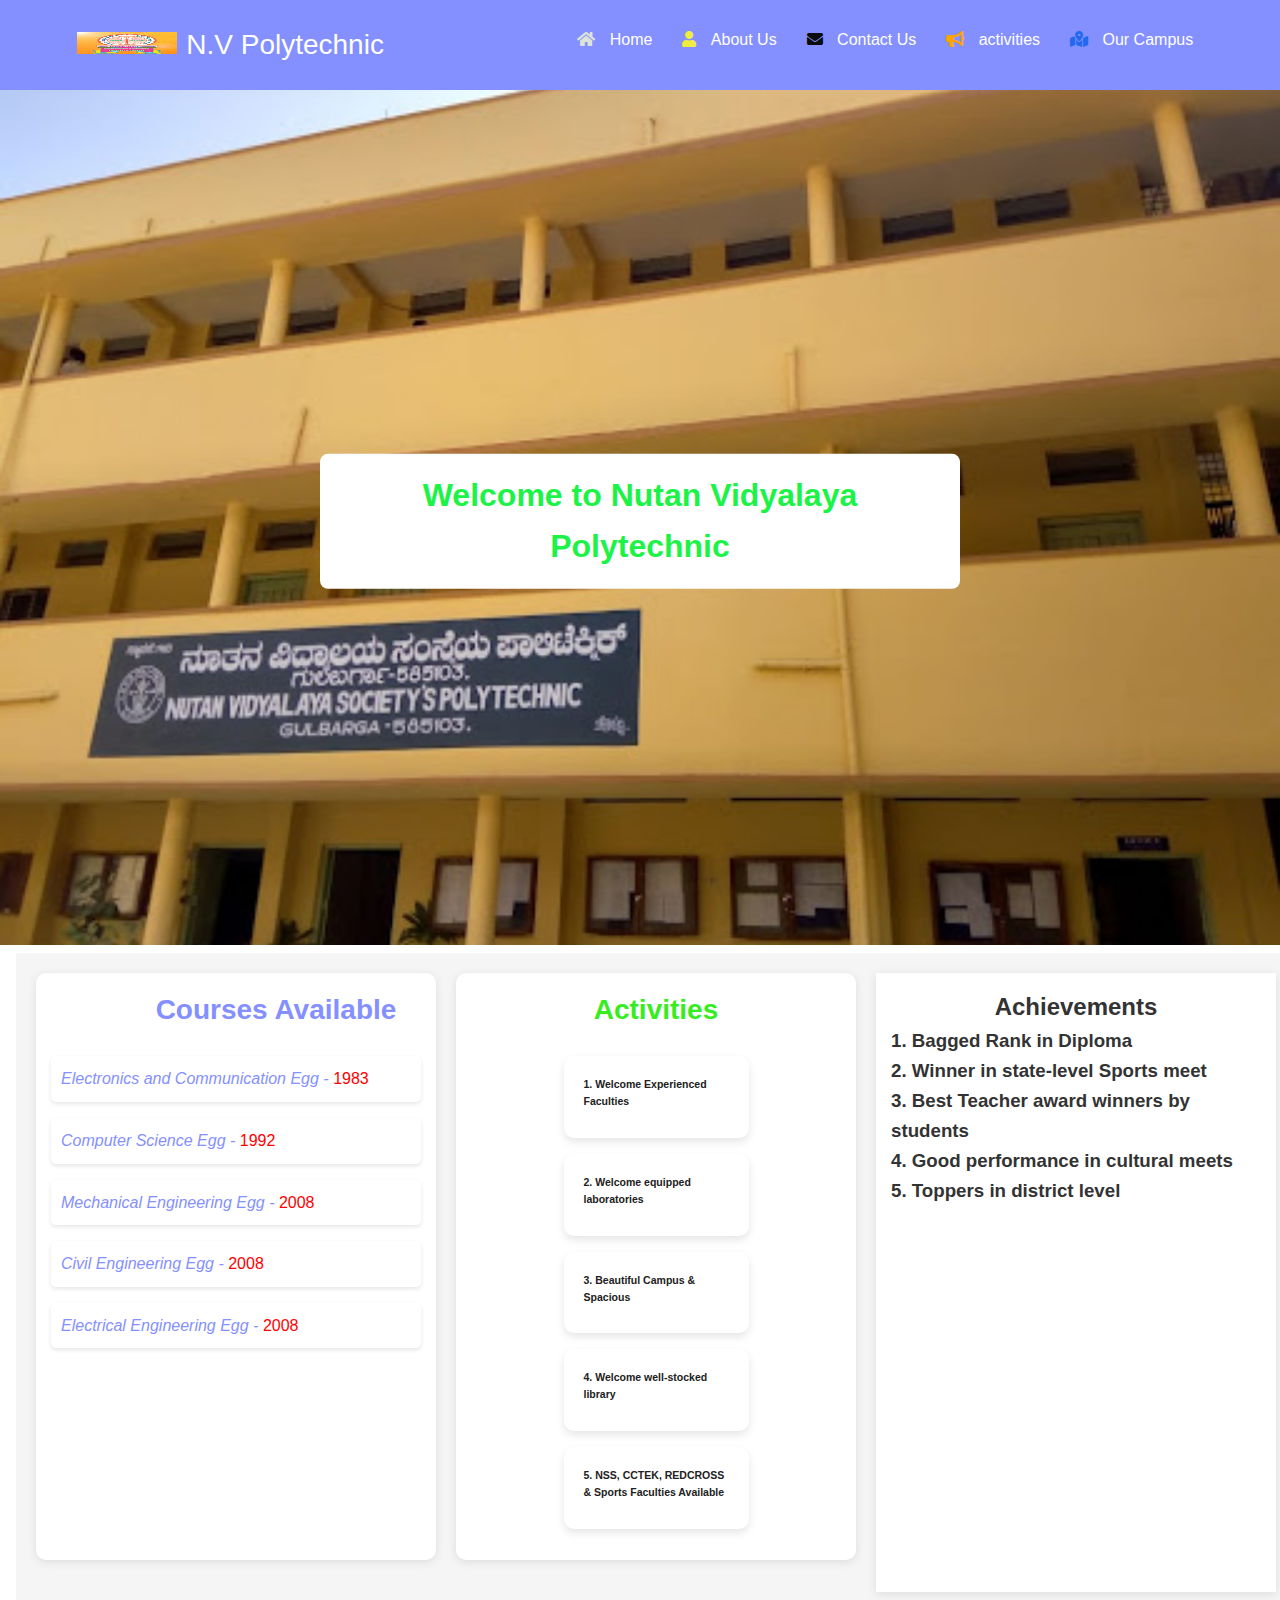
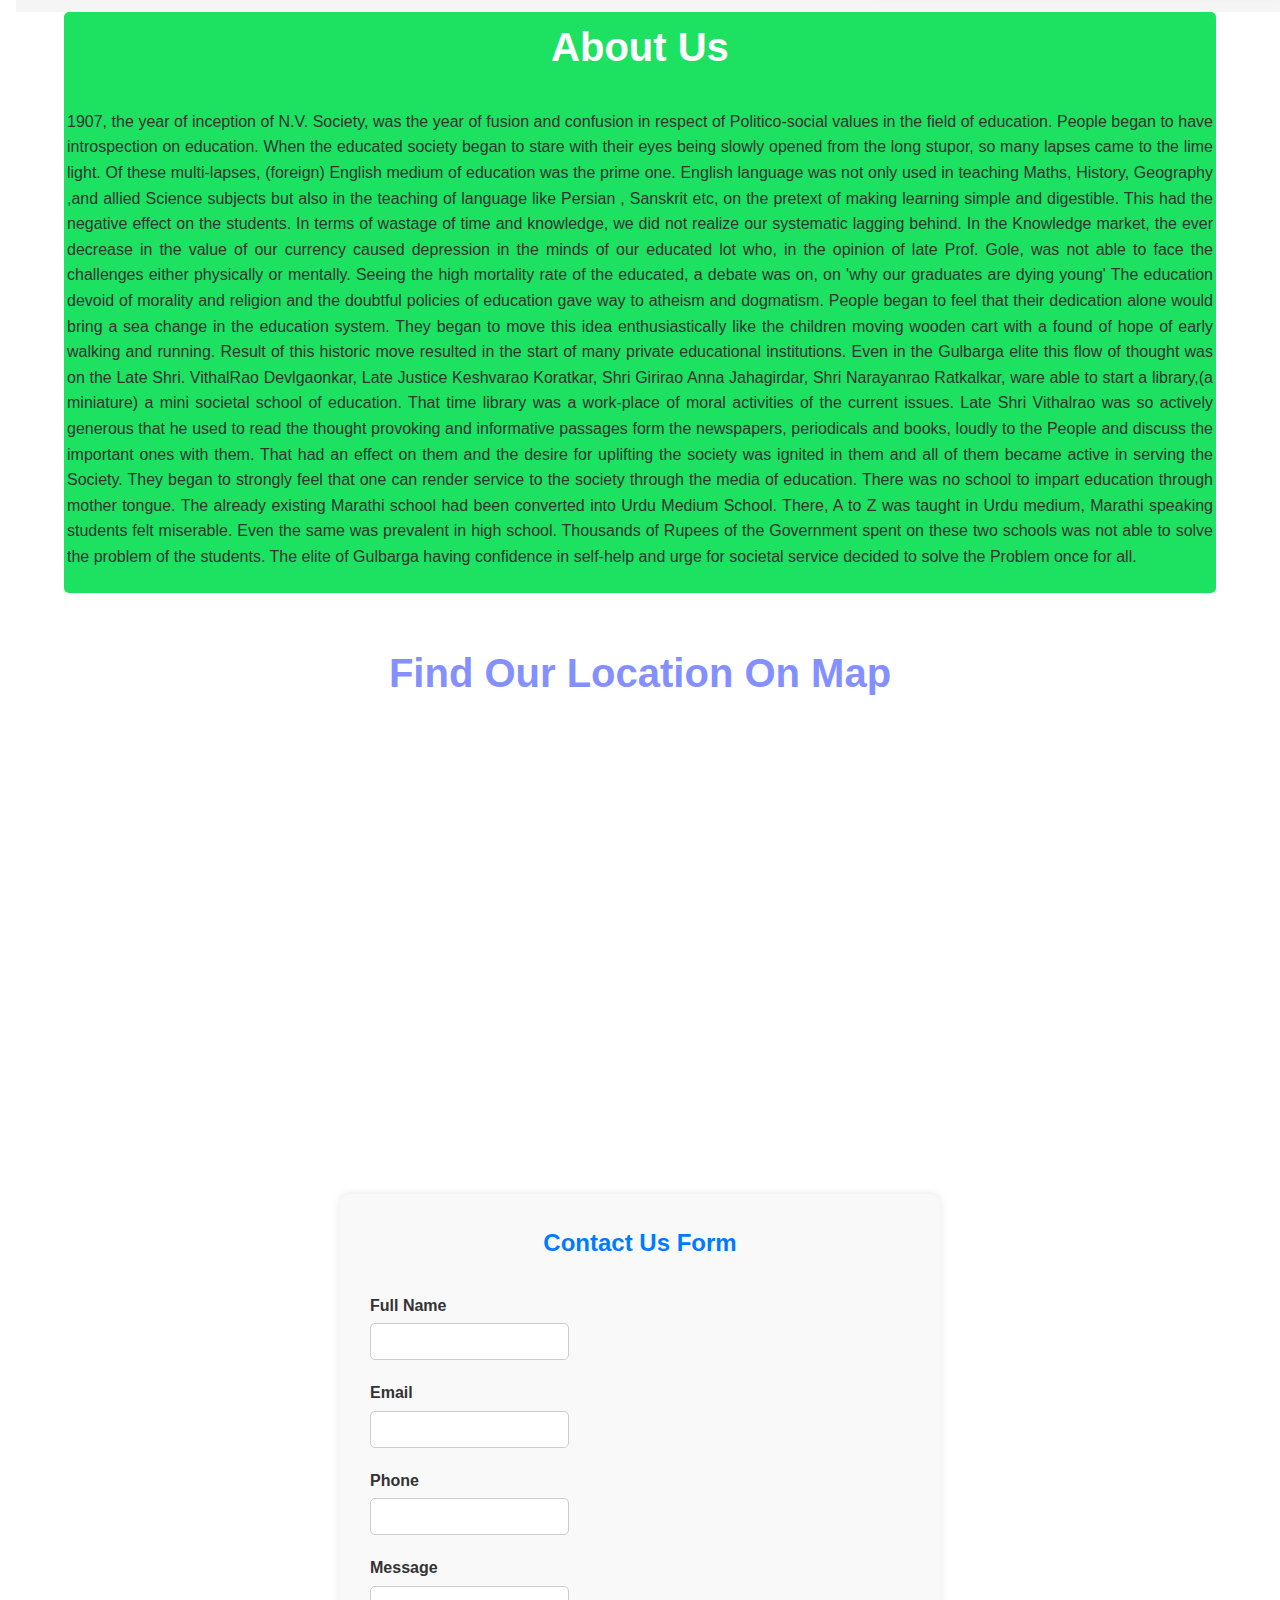
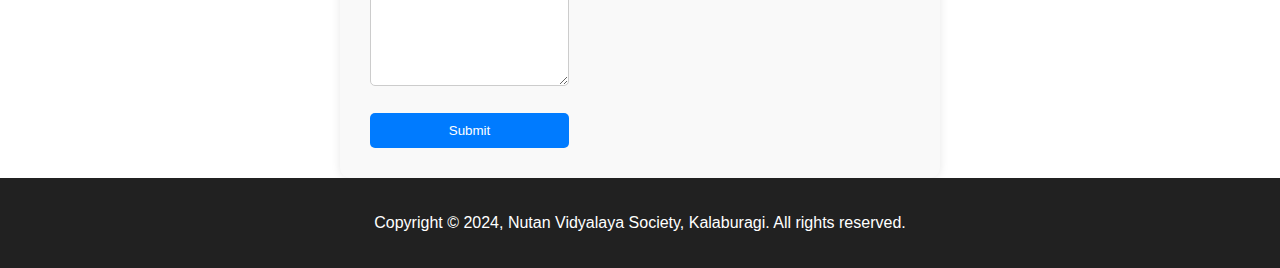
<file: index.html>
<!DOCTYPE html>
<html lang="en">

<head>
    <meta charset="UTF-8">
    <meta name="viewport" 
          content="width=device-width, initial-scale=1.0">
    <title>Navigation Bar</title>
    <link rel="stylesheet" href="https://cdnjs.cloudflare.com/ajax/libs/font-awesome/5.15.4/css/all.min.css">
    <link rel="stylesheet" href="style.css">
    <style>
        .main-notice-section {
            width: 100%;
            padding: 20px;
            background: #f5f5f5; /* Optional, for background color */
        }

        .notice-container {
            display: flex; /* Flexbox layout */
            justify-content: space-between; /* Evenly space out the columns */
            gap: 20px; /* Optional, for spacing between columns */
        }

        .notice-bord, .event-card, .event1-card {
            flex: 1; /* Each column takes equal space */
            padding: 15px;
            background: white; /* Optional, for background color */
            box-shadow: 0px 2px 10px rgba(0, 0, 0, 0.1); /* Optional, for subtle shadow */
        }

        .notice-bord-heading, .event-heading, .event1-heading {
            font-size: 1.5rem; /* Adjust as needed */
            text-align: center; /* Center the headings */
        }

        ul {
            list-style: none; /* Remove default list style */
            padding: 0;
        }

        li {
            margin-bottom: 10px; /* Space between list items */
        }

        /* Style for the first division - Headline for course name */
        .headline {
            background-color: #f0f0f0;
            text-align: center;
            padding: 20px;
            font-size: 24px;
            font-weight: bold;
        }

        /* Style for the second division - Adjustable content, with 20% height */
        .content {
            background-color: #e0e0e0;
            padding: 20px;
            height: 20%; /* Specifying 20% height */
            overflow: auto; /* Ensuring content can scroll if needed */
        }

        /* Style for the third division - Faculty names */
        .faculty {
            background-color: #d0d0d0;
            padding: 20px;
        }

        /* Style for the fourth division - Facilities */
        .facilities {
            background-color: #c0c0c0;
            padding: 20px;
        }

        /* General body styles */
        body {
            font-family: Arial, sans-serif;
            margin: 0;
            
            body {
    font-family: Arial, sans-serif;
}

.container {
    display: flex;
}

.column {
    flex: 1;
    padding: 10px;
}

#departments {
    background-color: lightblue;
}

#images {
    background-color: lightyellow;
}

#faculty {
    background-color: lightgreen;
}

img {
    width: 100px;
    height: 100px;
}

h2, h3 {
    margin-top: 0;
}

ul {
    list-style-type: none;
    padding: 0;
}

li {
    padding: 5px 0;
}

.column div {
    margin-bottom: 15px;
}padding: 0;
        }
    </style>

</head>

<body>
    <header class="header">
        <a href="/">
          <img src="logo.jpeg" 
               alt="Brand logo"> 
                  <span class="brand-logo-name">
                    N.V Polytechnic
                  </span>
          </a>
        <nav class="navbar">
            <ul class="navbar-lists" id="myTopnav">
                <li>
                      <i class="fas fa-home"></i>
                          <a class="navbar-link home-link" href="#">
                              Home</a>
                  </li>
                <li>
                      <i class="fas fa-user"></i>
                          <a class="navbar-link about-link" 
                           href="#about-us-section">
                              About Us
                          </a>
                </li>
                <li>
                      <i class="fas fa-envelope"></i>
                          <a class="navbar-link contact-link" 
                           href="#contact-form">
                          Contact Us
                          </a>
                  </li>
                <li>
                      <i class="fas fa-bullhorn"></i>
                          <a class="navbar-link service-link" 
                           href="#notice-bord-sction">
                          activities
                          </a>
                  </li>
                <li><i class="fas fa-map-marked-alt"></i>
                      <a class="navbar-link contact-link"
                       href="#campus-on-map">
                      Our Campus
                      </a>
                  </li>
            </ul>
            <a href="javascript:void(0);" 
               class="icon" onclick="myFunction()">
                <i class="fa fa-bars"></i>
            </a>
        </nav>
    </header>


    <main>
        <div class="clg-img-container">
            <div class="img-container">
                <img src="nv.jpg" alt="not found img" height="9000px" class="clg-img">
                <h1 class="img-title">
                  Welcome to Nutan Vidyalaya Polytechnic
                  </h1>
            </div>
        </div>

        
        <div class="main-notice-section" id="notice-bord-sction">

            <div class="notice-container">
                <div class="notice-bord">
                    <h2 class="notice-bord-heading">Courses Available</h2>
                    <ul>
                        <a href="EC.html"><li><i>Electronics and Communication Egg -</i> <span class="new-text">1983</span></li></a>
                        <a href="CS.html"><li><i>Computer Science Egg -</i> <span class="new-text">1992</span></li></a>
                        <a href="MECH.html"><li><i>Mechanical Engineering Egg -</i> <span class="new-text">2008</span></li></a>
                        <a href="CV.html"><li><i>Civil Engineering Egg -</i> <span class="new-text">2008</span></li></a>
                        <a href="EE.html"><li><i>Electrical Engineering Egg -</i> <span class="new-text">2008</span></li></a>
                    </ul>
                </div>
        
                <div class="event-card">
                    <h2 class="event-heading">Activities</h2>
                    <div class="event-details">
                        <div class="event"><h3>1. Welcome Experienced Faculties</h3></div>
                        <div class="event"><h3>2. Welcome equipped laboratories</h3></div>
                        <div class="event"><h3>3. Beautiful Campus & Spacious</h3></div>
                        <div class="event"><h3>4. Welcome well-stocked library</h3></div>
                        <div class="event"><h3>5. NSS, CCTEK, REDCROSS & Sports Faculties Available</h3></div>
                    </div>
                </div>
        
                <div class="event1-card">
                    <h2 class="event1-heading">Achievements</h2>
                    <div class="event1-details">
                        <div class="event1"><h3>1. Bagged Rank in Diploma</h3></div>
                        <div class="event1"><h3>2. Winner in state-level Sports meet</h3></div>
                        <div class="event1"><h3>3. Best Teacher award winners by students</h3></div>
                        <div class="event1"><h3>4. Good performance in cultural meets</h3></div>
                        <div class="event1"><h3>5. Toppers in district level</h3></div>
                    </div>
                </div>
        
            </div>
        
        </div>
        <section id="about-us-section">
            
                <h2 class="aboutus-heading">About Us</h2>
                <p style="  text-align: justify;">
                      1907, the year of inception of N.V. Society, was the year of fusion and confusion in respect of Politico-social values in the field of education. People began to have introspection on education. When the educated society began to stare with their eyes being slowly opened from the long stupor, so many lapses came to the lime light.

                      Of these multi-lapses, (foreign) English medium of education was the prime one. English language was not only used in teaching Maths, History, Geography ,and allied Science subjects but also in the teaching of language like Persian , Sanskrit etc, on the pretext of making learning simple and digestible. This had the negative effect on the students. In terms of wastage of time and knowledge, we did not realize our systematic lagging behind.
                      
                      In the Knowledge market, the ever decrease in the value of our currency caused depression in the minds of our educated lot who, in the opinion of late Prof. Gole, was not able to face the challenges either physically or mentally. Seeing the high mortality rate of the educated, a debate was on, on 'why our graduates are dying young'
                      
                      The education devoid of morality and religion and the doubtful policies of education gave way to atheism and dogmatism.
                      
                      People began to feel that their dedication alone would bring a sea change in the education system. They began to move this idea enthusiastically like the children moving wooden cart with a found of hope of early walking and running. Result of this historic move resulted in the start of many private educational institutions.
                      
                      Even in the Gulbarga elite this flow of thought was on the Late Shri. VithalRao Devlgaonkar, Late Justice Keshvarao Koratkar, Shri Girirao Anna Jahagirdar, Shri Narayanrao Ratkalkar, ware able to start a library,(a miniature) a mini societal school of education. That time library was a work-place of moral activities of the current issues. Late Shri Vithalrao was so actively generous that he used to read the thought provoking and informative passages form the newspapers, periodicals and books, loudly to the People and discuss the important ones with them. That had an effect on them and the desire for uplifting the society was ignited in them and all of them became active in serving the Society. They began to strongly feel that one can render service to the society through the media of education. There was no school to impart education through mother tongue. The already existing Marathi school had been converted into Urdu Medium School. There, A to Z was taught in Urdu medium, Marathi speaking students felt miserable. Even the same was prevalent in high school. Thousands of Rupees of the Government spent on these two schools was not able to solve the problem of the students. The elite of Gulbarga having confidence in self-help and urge for societal service decided to solve the Problem once for all.
                </p>
            
        </section>

        <section class="our-school-map" id="campus-on-map">
            <h2 class="location-heading">
                  Find Our Location On Map
              </h2>
            <iframe src=
            https://www.google.com/maps/place/N.V+Polytechnic/@17.3310909,76.8287091,15z/data=!4m6!3m5!1s0x3bc8c7567d253c43:0xa3f4962d740729c!8m2!3d17.3310909!4d76.8287091!16s%2Fg%2F1tfm9pl1?entry=ttu                    width="100%" height="450" 
                    style="border:0;"
                    loading="lazy"
                    referrerpolicy="no-referrer-when-downgrade">
              </iframe>
        </section>

        <section id="contact-form">
            <h2 class="contact-form-heading">
              Contact Us Form
              </h2>
            <div class="container">
                <form id="contactForm">
                    <div class="form-group">
                        <label for="fullName">
                          Full Name
                          </label>
                        <input type="text" id="fullName" 
                               name="fullName" required>
                    </div>
                    <div class="form-group">
                        <label for="email">Email</label>
                        <input type="email" id="email"
                               name="email" required>
                    </div>
                    <div class="form-group">
                        <label for="phone">Phone</label>
                        <input type="text" id="phone" 
                               name="phone" required>
                    </div>
                    <div class="form-group">
                        <label for="message">Message</label>
                        <textarea id="message" name="message" 
                                  required>
                          </textarea>
                    </div>
                    <button type="submit">Submit</button>
                </form>
            </div>
        </section>
    </main>


    <footer>
        <p>Copyright &copy; 2024, Nutan Vidyalaya Society, Kalaburagi. All rights reserved.</p>
    </footer>

    <script src="index.js"></script>

</body>

</html>
</file>
<file: style.css>
* {
    margin: 0;
    padding: 0;
    box-sizing: border-box;
}

html {
    overflow-x: hidden;
}

:root {
    --primary-color: #8490ff;
    --secondary-color: #212121;
    --bg: #fff;
    --text-color: #333;
    --bg-gray: #f2f2f2;
    --header-green-color: #36ed22;
}

body {
    font-family: Arial, sans-serif;
    background-color: #fff;
    color: #333;
    line-height: 1.6;
    overflow-x: hidden;
}

.brand-logo-name {
    text-decoration: none;
    color: #fff;
    font-size: 1.75rem;
    padding: 5px;
}

a {
    text-decoration: none;
    color: #8490ff;
    transition: color 0.3s ease;
}

a:hover {
    color: #212121;
}

.header {
    padding: 1.6rem 4.8rem;
    display: flex;
    justify-content: space-between;
    align-items: center;
    background-color: #8490ff;
    box-shadow: 0px 0px 20px 0px rgba(132, 144, 255, 0.2);
    width: 100%;
    height: 10vh;
}

.header img {
    height: 30px;
    padding-top: 8px;
}

.navbar-lists {
    list-style-type: none;
    margin: 0;
    padding: 0;
    display: flex;
}

.navbar-lists li {
    margin-right: 20px;
}

.navbar-lists li:last-child {
    margin-right: 0;
}

.navbar-link {
    color: #fff;
    padding: 10px;
    transition: background-color 0.3s;
}

.icon {
    display: none;
}

.navbar-lists li:nth-child(1) i {
    color: rgb(221, 228, 215);
}

.navbar-lists li:nth-child(2) i {
    color: rgb(240, 237, 64);
}

.navbar-lists li:nth-child(3) i {
    color: rgb(11, 12, 11);
}

.navbar-lists li:nth-child(4) i {
    color: orange;
}

.navbar-lists li:nth-child(5) i {
    color: rgb(33, 105, 239);
}

@media screen and (max-width: 768px) {
    .icon {
        display: flex;
        position: absolute;
        top: 20px;
        right: 20px;
        z-index: 999;
        color: #fff;
        font-size: 24px;
        cursor: pointer;
        flex-direction: row-reverse;
    }

    .navbar-lists {
        display: none;
        position: absolute;
        top: 60px;
        left: 0;
        background-color: #3beb2b;
        width: 100%;
        padding-top: 10px;
        z-index: 998;
    }

    .navbar-lists.responsive {
        display: flex;
        flex-direction: column;
        align-items: center;
    }

    .navbar-lists.responsive li {
        margin: 10px 0;
    }

    .navbar-link {
        padding: 10px 20px;
    }

    .navbar-link i {
        display: none;
    }
}

.clg-img {
    width: 100%;
    height: 95vh;
    object-fit: cover;
}

.img-container {
    position: relative;
}

.img-title {
    position: absolute;
    top: 50%;
    left: 50%;
    transform: translate(-50%, -50%);
    background: #fff;
    color: #1bf346;
    padding: 1rem 2rem;
    text-align: center;
    border-radius: 0.5rem;
    animation: img-blink 2s infinite alternate;
}

@keyframes img-blink {
    from {
        opacity: 1;
    }

    to {
        opacity: 0.5;
    }
}

#vision {
    padding: 4rem 0;
    background-color: rgb(28, 225, 97);
}

#vision h2 {
    text-align: center;
    color: var(--bg);
    font-size: 2.5rem;
    margin-bottom: 2rem;
}

#vision p {
    text-align: center;
    color: var(--secondary-color);
    font-size: 1.125rem;
}

.main-notice-section {
    width: 900px;
    background-color: var(--bg);
    padding: 2rem 0;
    margin-left: 1rem;
    overflow: auto;
}

.notice-container {
    display: flex;
    flex-wrap: wrap;
    justify-content: space-between;
}

.notice-bord,
.event-card {
    width: 50%;
    margin-bottom: 2rem;
}

.notice-bord {
    background-color: #f5f5f5;
    padding: 20px;
    border-radius: 10px;
    box-shadow: 0 4px 8px rgba(0, 0, 0, 0.1);
}

.notice-bord h2 {
    color: var(--primary-color);
    margin-bottom: 1.5rem;
    font-size: 1.75rem;
    margin-left: 5rem;
}

.notice-bord li {
    padding: 10px;
    background-color: #fff;
    border-radius: 5px;
    box-shadow: 0 2px 4px rgba(0, 0, 0, 0.1);
    margin-bottom: 1rem;
    list-style: none;
    cursor: pointer;
}

.notice-bord li img {
    width: 20px;
    height: 20px;
    margin-right: 10px;
}

.notice-bord li p {
    margin: 0;
    color: var(--text-color);
}

.event-card {
    background-color: #fff;
    padding: 20px;
    border-radius: 10px;
    box-shadow: 0 4px 8px rgba(0, 0, 0, 0.1);
    font-size: 9px;
}

.event-card .event-heading {
    color: var(--header-green-color);
    margin-bottom: 1.5rem;
    font-size: 1.75rem;
    text-align: center;
}

.event-details {
    display: flex;
    flex-direction: column;
    align-items: center;
}

.event {
    width: 50%;
    background-color: #ffffff;
    padding: 20px;
    border-radius: 10px;
    box-shadow: 0 4px 8px rgba(0, 0, 0, 0.1);
    margin-bottom: 1rem;
    animation: fadeInUp 1s ease forwards;
    transition: transform 0.3s ease, 
                  box-shadow 0.3s ease, 
                  background-color 0.3s ease;
    cursor: pointer;
}

.event:hover {
    transform: translateY(-5px);
    box-shadow: 0 8px 16px rgba(0, 0, 0, 0.2);
    background-color: #1bf346;
    color: #fff;
}

.event h3 {
    color: var(--secondary-color);
    margin-bottom: 0.5rem;
}

.event p {
    margin-bottom: 0.5rem;
}

@keyframes fadeInUp {
    0% {
        opacity: 0;
        transform: translateY(20px);
    }

    100% {
        opacity: 1;
        transform: translateY(0);
    }
}

@media screen and (max-width: 768px) {
    .notice-container {
        flex-direction: column;
    }

    .notice-bord,
    .event-card {
        width: calc(100% - 20px);
        margin-left: auto;
        margin-right: auto;
    }

    .event-card {
        margin-top: 2rem;
    }
}

footer {
    text-align: center;
    padding: 2rem 0;
    background-color: var(--secondary-color);
    color: #fff;
    height: 10vh;
}

.contact-form-heading {
    color: #007bff;
}

#contact-form {
    max-width: 600px;
    margin: 0 auto;
    padding: 30px;
    background-color: #f9f9f9;
    border-radius: 10px;
    box-shadow: 0 0 10px rgba(0, 0, 0, 0.1);
}

#contact-form h2 {
    text-align: center;
    margin-bottom: 30px;
}

.form-group {
    margin-bottom: 20px;
}

label {
    display: block;
    font-weight: bold;
    margin-bottom: 5px;
}

input[type="text"],
input[type="email"],
textarea {
    width: 100%;
    padding: 10px;
    border: 1px solid #ccc;
    border-radius: 5px;
}

textarea {
    height: 100px;
}

button[type="submit"] {
    display: block;
    width: 100%;
    padding: 10px;
    background-color: #007bff;
    color: #fff;
    border: none;
    border-radius: 5px;
    cursor: pointer;
    transition: background-color 0.3s ease;
}

button[type="submit"]:hover {
    background-color: #0056b3;
}

.aboutus-heading {
    font-size: 2.5rem;
    margin-bottom: 30px;
    color: #fff;

}

.subheading {
    color: #000;
}


#about-us-section {
    background: rgb(28, 225, 97);
    text-align: center;
    width: 90%;
    margin: 0 auto;
    margin-bottom: 3rem;
    padding-bottom: 20px;
    border: 3px solid rgb(28, 225, 97);
    border-radius: 5px;
}

.about-us-container {
    max-width: 800px;
    margin: 0 auto;
    padding: 0 20px;
}

.subheading {
    color: #000;
}

.about-us-container p {
    font-size: 1.125rem;
    line-height: 1.6;
    color: black;
    text-align: left;
}

.about-us-container p:first-of-type {
    margin-top: 0;
}

.about-us-container p:last-of-type {
    margin-bottom: 0;
}

@media screen and (max-width: 768px) {
    .aboutus-heading {
        font-size: 2rem;
        text-align: justify;

    }

    .about-us-container p {
        font-size: 1rem;
    }
}

.our-school-map {
    text-align: center;
}


.location-heading {
    font-size: 2.5rem;
    color: var(--primary-color);
    margin-bottom: 2rem;
}

@media screen and (max-width: 768px) {
    .location-heading {
        font-size: 2rem;
    }

    .our-school-map iframe {
        width: 90%;
        max-width: 100%;
        height: 300px;
        margin: 0 auto;
    }
}

.new-text {
    color: red;
    animation: blink 1s infinite alternate;
}

@keyframes blink {
    from {
        opacity: 1;
    }

    to {
        opacity: 0.5;
    }
}
</file>
